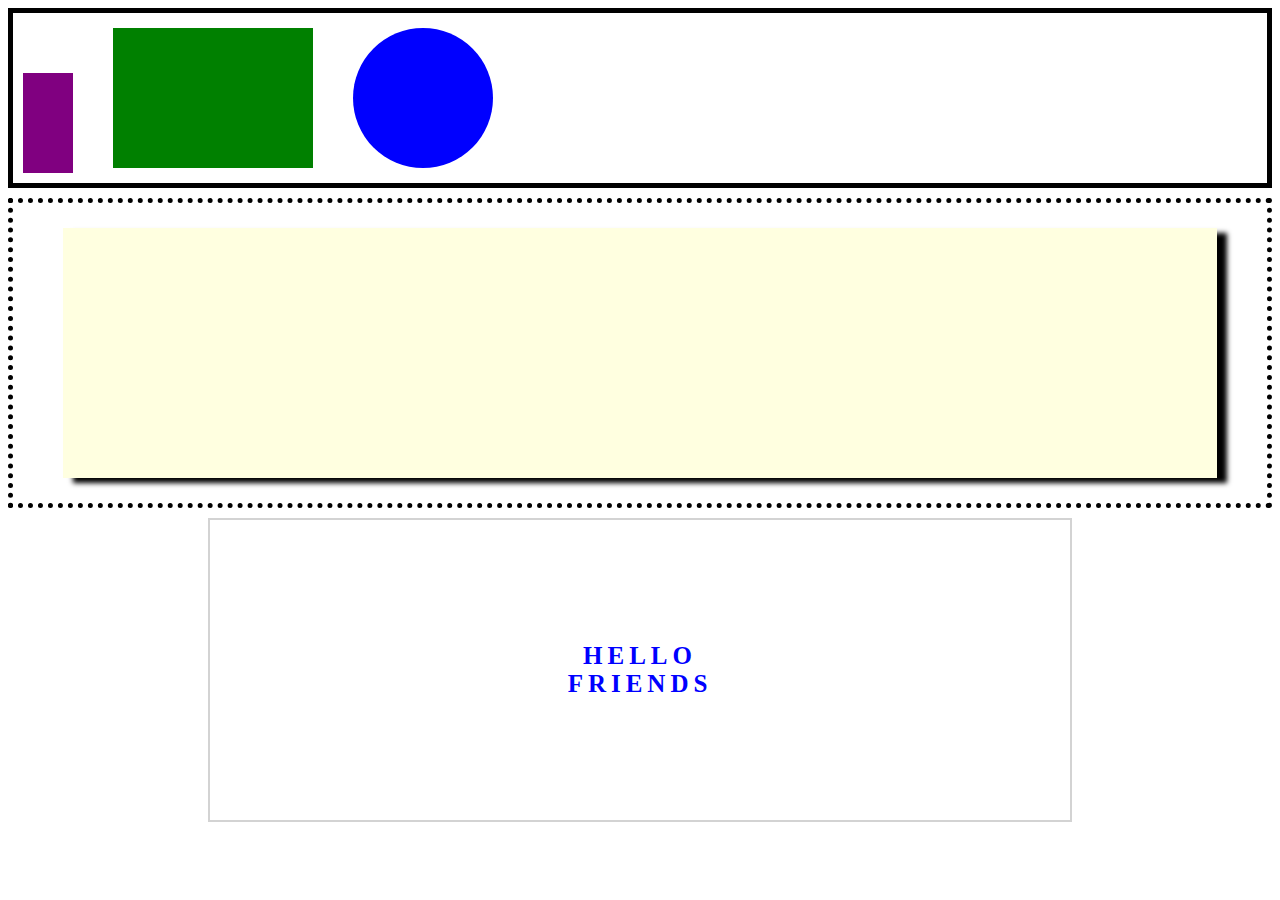
<file: drill-2/index.html>
<!DOCTYPE html>
<html lang="en">
  <head>
    <meta charset="UTF-8" />
    <meta http-equiv="X-UA-Compatible" content="IE=edge" />
    <meta name="viewport" content="width=device-width, initial-scale=1.0" />
    <link rel="stylesheet" href="./index.css" />
    <title>Document</title>
  </head>
  <body>
    <section id="first">
        <div id="purpleBox"></div>
        <div id="greenBox"></div>
        <div id="blueCircle"></div>
      </section>
      <section id="second">
        <div id="shadow"></div>
      </section>
      <section id="third">
    <!--     <div id="textBox"> -->
          <p class="helloText">HELLO</p>
          <p class="friendsText">FRIENDS</p>
    <!--     </div> -->
      </section>
    </body>
  </body>
</html>
</file>
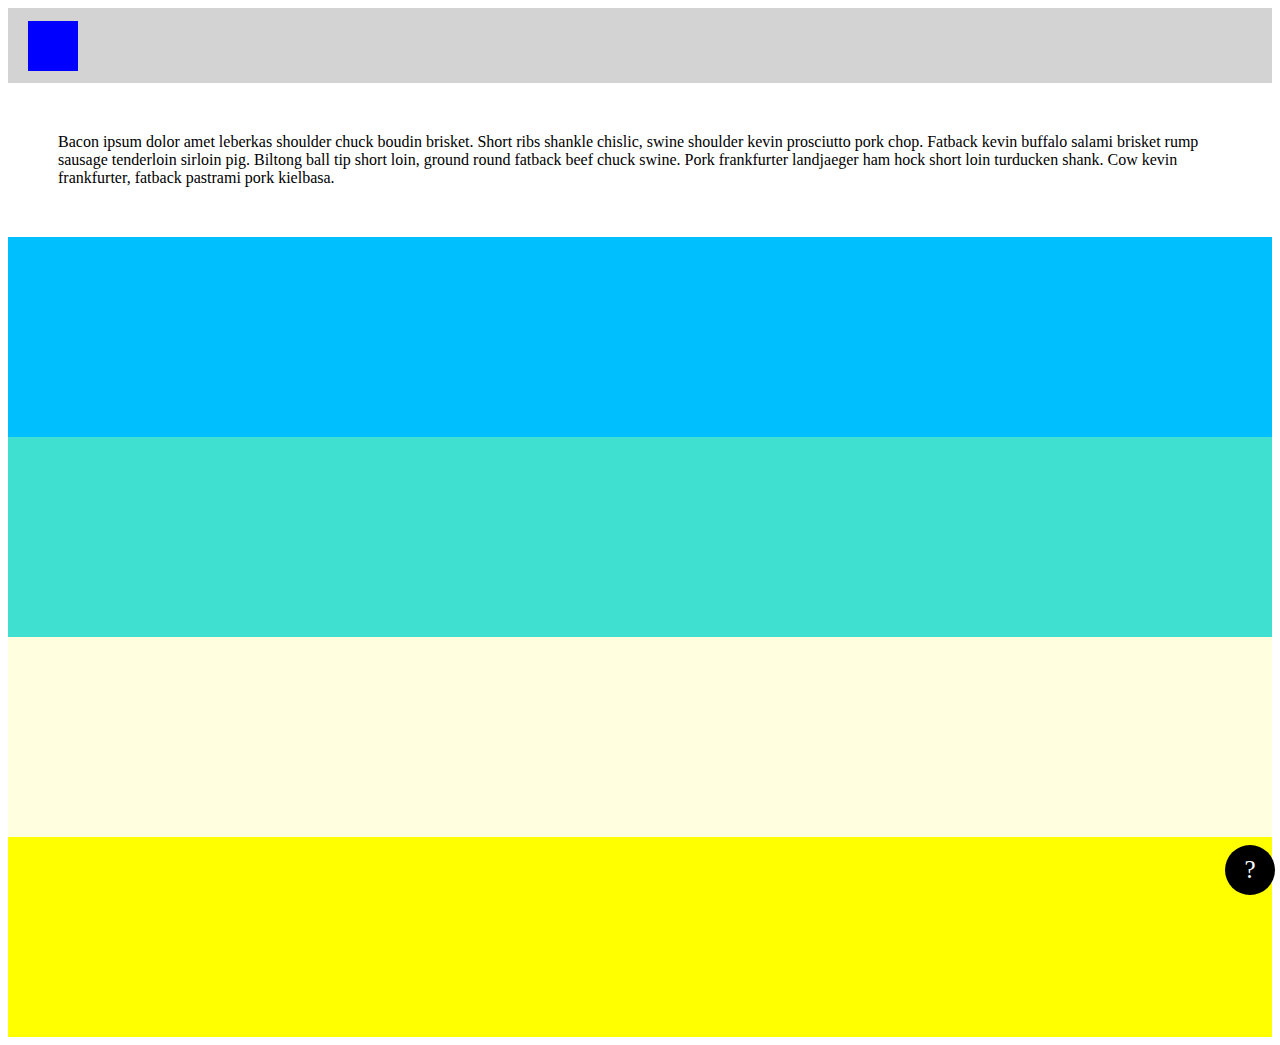
<file: drill-3/index.html>
<!DOCTYPE html>
<html lang="en">
  <head>
    <meta charset="UTF-8" />
    <meta http-equiv="X-UA-Compatible" content="IE=edge" />
    <meta name="viewport" content="width=device-width, initial-scale=1.0" />
    <link rel="stylesheet" href="./index.css" />
    <title>Document</title>
  </head>
  <body>
    <section class="top">
      <div id="smallBox"></div>
    </section>

    <section class="text">
      <p>
        Bacon ipsum dolor amet leberkas shoulder chuck boudin brisket. Short
        ribs shankle chislic, swine shoulder kevin prosciutto pork chop. Fatback
        kevin buffalo salami brisket rump sausage tenderloin sirloin pig.
        Biltong ball tip short loin, ground round fatback beef chuck swine. Pork
        frankfurter landjaeger ham hock short loin turducken shank. Cow kevin
        frankfurter, fatback pastrami pork kielbasa.
      </p>
    </section>
    <section class="color" id="blue"></section>
    <section class="color" id="teal"></section>
    <section class="color" id="lightYellow"></section>
    <section class="color" id="yellow">
      <div id="circle">
        <p>?</p>
      </div>
    </section>
  </body>
</html>
</file>
<file: drill-2/index.css>
#first {
  border: 5px solid black;
  /*   height: 150px; */
  margin-bottom: 10px;
  display: flex;
  justify-content: flex-start;
  align-items: center;
}

#purpleBox {
  background-color: purple;
  height: 100px;
  width: 50px;
  margin: 60px 20px 10px 10px;
}

#greenBox {
  background-color: green;
  width: 200px;
  height: 140px;
  margin: 5px 20px 5px 20px;
}

#blueCircle {
  background-color: blue;
  width: 140px;
  height: 140px;
  border-radius: 50%;
  margin: 10px 0 10px 20px;
}

#second {
  border: 5px dotted black;
  margin-top: 10px;
  margin-bottom: 10px;
}

#shadow {
  background-color: lightyellow;
  height: 250px;
  margin: 25px 50px 25px 50px;
  box-shadow: 10px 5px 5px black;
}

#third {
  border: 2px solid lightgray;
  height: 300px;
  margin-top: 10px;
  margin-left: 200px;
  margin-right: 200px;
  display: flex;
  flex-direction: column;
  justify-content: center;
  align-items: center;
}

/* #textBox {
    margin-top: 100px;
  } */
/* #textbox {
    display: flex;
    flex-direction: row;
    justify-content: center;
    align-items: center;
  } */

p {
  color: blue;
  font-weight: bold;
  font-size: 25px;
  font-family: serif;
  letter-spacing: 5px;
  display: inline;
}

.helloText {
  margin-bottom: 0;
  padding-bottom: 0;
  border-bottom: 0;
  /*   background-color: yellow; */
}

.friendsText {
  margin-top: 0;
  padding-top: 0;
  border-top: 0;
  /*   background-color: lightskyblue; */
}
</file>
<file: drill-3/index.css>
body {
  position: relative;
}

.top {
  background-color: lightgrey;
  height: 75px;
  display: flex;
  justify-content: flex-start;
  align-items: center;
}

#smallBox {
  background-color: blue;
  height: 50px;
  width: 50px;
  margin-left: 20px;
}

.text > p {
  margin: 50px;
}

.color {
  height: 200px;
}

#blue {
  background-color: deepskyblue;
}

#teal {
  background-color: turquoise;
}

#lightYellow {
  background-color: lightyellow;
}

#yellow {
  background-color: yellow;
}

/* #circle {
    border: 2px solid black;
  } */

#circle {
  height: 50px;
  width: 50px;
  border-radius: 50%;
  color: white;
  background-color: black;
  display: flex;
  align-items: center;
  justify-content: center;
  text-align: center;
  font-size: 25px;
  position: fixed;
  /*   position: sticky; */
  bottom: 5px;
  right: 5px;
}
</file>
